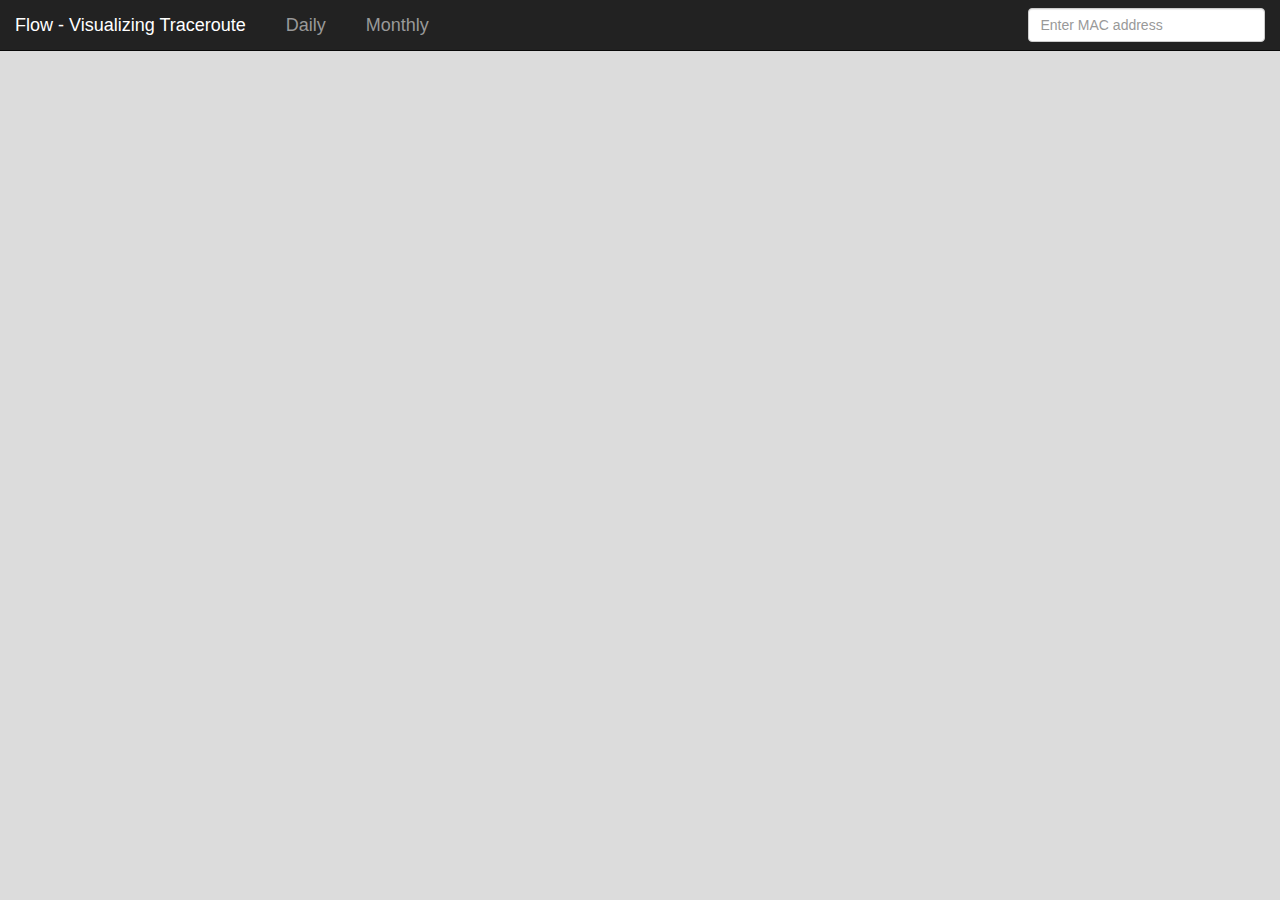
<file: frontend/main.html>
<!DOCTYPE html>
<html>
    <head>
        <meta charset="utf-8" />
        <title>Flow - Visualising Traceroute</title>
        
        <meta name='viewport' content='width=device-width, initial-scale=1.0, maximum-scale=1.0, user-scalable=no' />
        
        <link rel="stylesheet" href="css/bootstrap.css" />
        <link rel="stylesheet" href="css/style.css" type="text/css"/>
        <link rel="stylesheet" href="http://cdn.leafletjs.com/leaflet-0.7.2/leaflet.css" />
        
        <script src="http://cdn.leafletjs.com/leaflet-0.7.2/leaflet.js"></script>
    </head>
    
    <body onload="getSourceLocations()">
        <div class="navbar navbar-inverse navbar-fixed-top" role="navigation">
            <div class="container-fluid">
                <div class="navbar-header">
                    <a class="navbar-brand" href="#">Flow - Visualizing Traceroute</a>
                </div>
                <div class="navbar-collapse collapse nav-font">
                    <ul class="nav navbar-nav">
                        <li><a href="#">&nbsp;&nbsp;Daily</a></li>
                        <li><a href="#">&nbsp;&nbsp;Monthly</a></li>
                    </ul>
                    <form class="navbar-form navbar-right" role="search" action="#" onsubmit="updateMonthlyData()" method="POST">
                        <div class="form-group has-feedback navbar-right">
                            <input name="searchbox" id="searchbox" type="text" placeholder="Enter MAC address" class="form-control">
                        </div>
                    </form>
                </div>
            </div>
        </div>
        <div id="container">
            <div class="container_map fill">
                <div id="map"></div>
            </div>
        </div>
        <script src="https://ajax.googleapis.com/ajax/libs/jquery/1.11.0/jquery.min.js"></script>
        <script src="js/flow_main.js"></script>
        <script src="js/bootstrap.js"></script>
    </body>
</html>
</file>
<file: frontend/css/style.css>
/*
 * Base structure
 */

/* Move down content because we have a fixed navbar that is 50px tall */
body {
  padding-top: 50px;
  font-family: "trebuchet ms", arial, sans-serif;
  font-size: .84em;
  color: #222;
  line-height: 1.4em;
}


/*
 * Global add-ons
 */

.sub-header {
  padding-bottom: 10px;
  border-bottom: 1px solid #eee;
}


/*
 * Sidebar
 */

/* Hide for mobile, show later */
.sidebar {
  display: none;
}
@media (min-width: 768px) {
  .sidebar {
    position: fixed;
    top: 51px;
    bottom: 0;
    left: 0;
    z-index: 1000;
    display: block;
    padding: 20px;
    overflow-x: hidden;
    overflow-y: auto; /* Scrollable contents if viewport is shorter than content. */
    background-color: #f5f5f5;
    border-right: 1px solid #eee;
  }
}

/* Sidebar navigation */
.nav-sidebar {
  margin-right: -21px; /* 20px padding + 1px border */
  margin-bottom: 20px;
  margin-left: -20px;
}
.nav-sidebar > li > a {
  padding-right: 20px;
  padding-left: 20px;
}
.nav-sidebar > .active > a {
  color: #fff;
  background-color: #428bca;
}


/*
 * Main content
 */

.main {
  padding: 20px;
}
@media (min-width: 768px) {
  .main {
    padding-right: 40px;
    padding-left: 40px;
  }
}
.main .page-header {
  margin-top: 0;
}


/*
 * Placeholder dashboard ideas
 */

.placeholders {
  margin-bottom: 30px;
  text-align: center;
}
.placeholders h4 {
  margin-bottom: 0;
}
.placeholder {
  margin-bottom: 20px;
}
.placeholder img {
  display: inline-block;
  border-radius: 50%;
}

.nav-font
{
    font-size: 18px;
}

#container
{
    top:51px;
    bottom:0;
    width: 100%;
    padding: 0px;
    background: #DCDCDC;
    position: absolute;
}

.container_map
{
    position:absolute;
    padding: 0px;
}

#map
{
    min-width: 100%;
    min-height: 100%;
    display: block;
}

.fill
{
    min-height: 100%;
    height: 100%;
    width: 100%;
    min-width: 100%;
}
</file>
